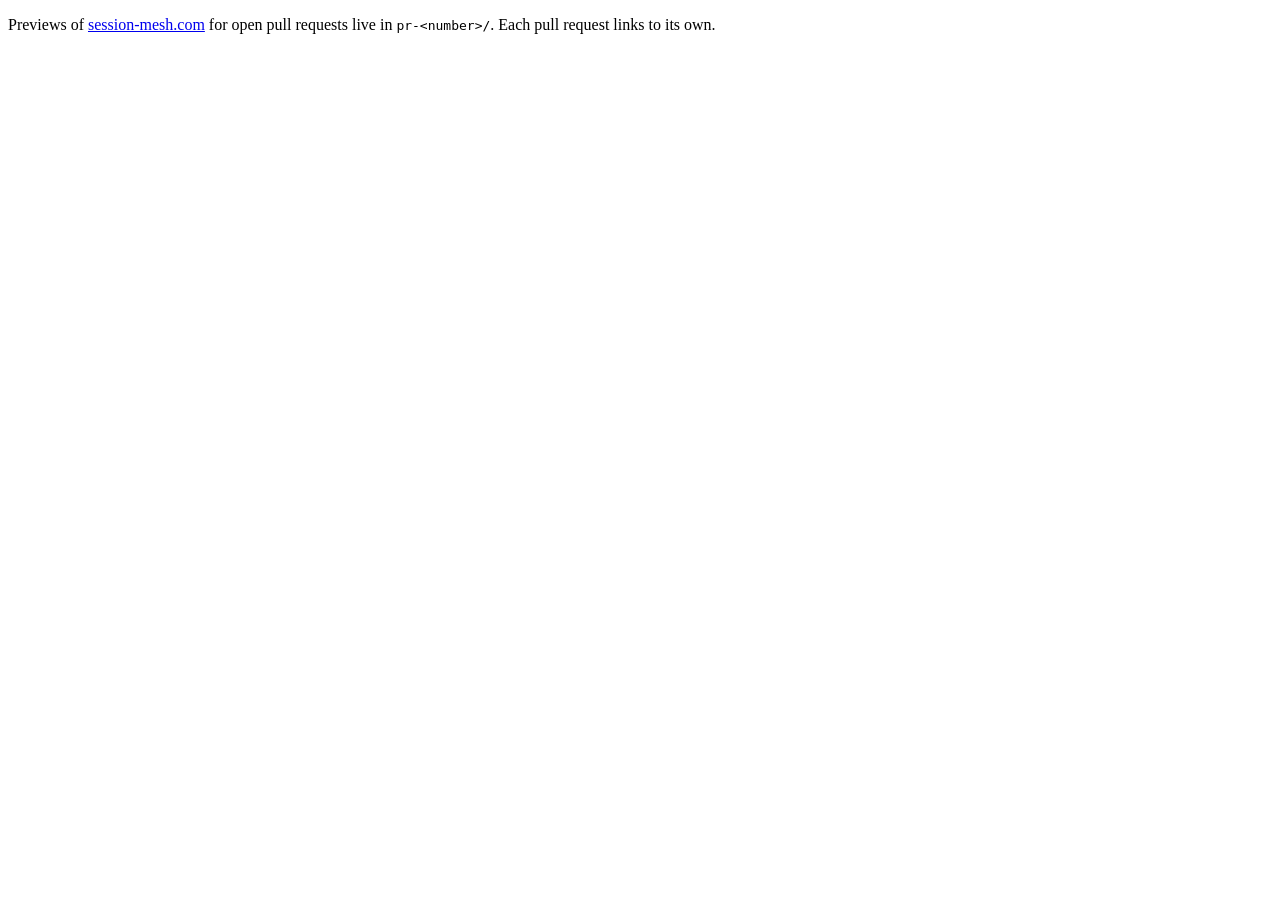
<file: index.html>
<!doctype html>
<html lang="en">
<head>
<meta charset="utf-8">
<meta name="viewport" content="width=device-width,initial-scale=1">
<meta name="robots" content="noindex">
<title>session-mesh site previews</title>
</head>
<body>
<p>Previews of <a href="https://session-mesh.com/">session-mesh.com</a> for open pull requests live in <code>pr-&lt;number&gt;/</code>. Each pull request links to its own.</p>
</body>
</html>
</file>
